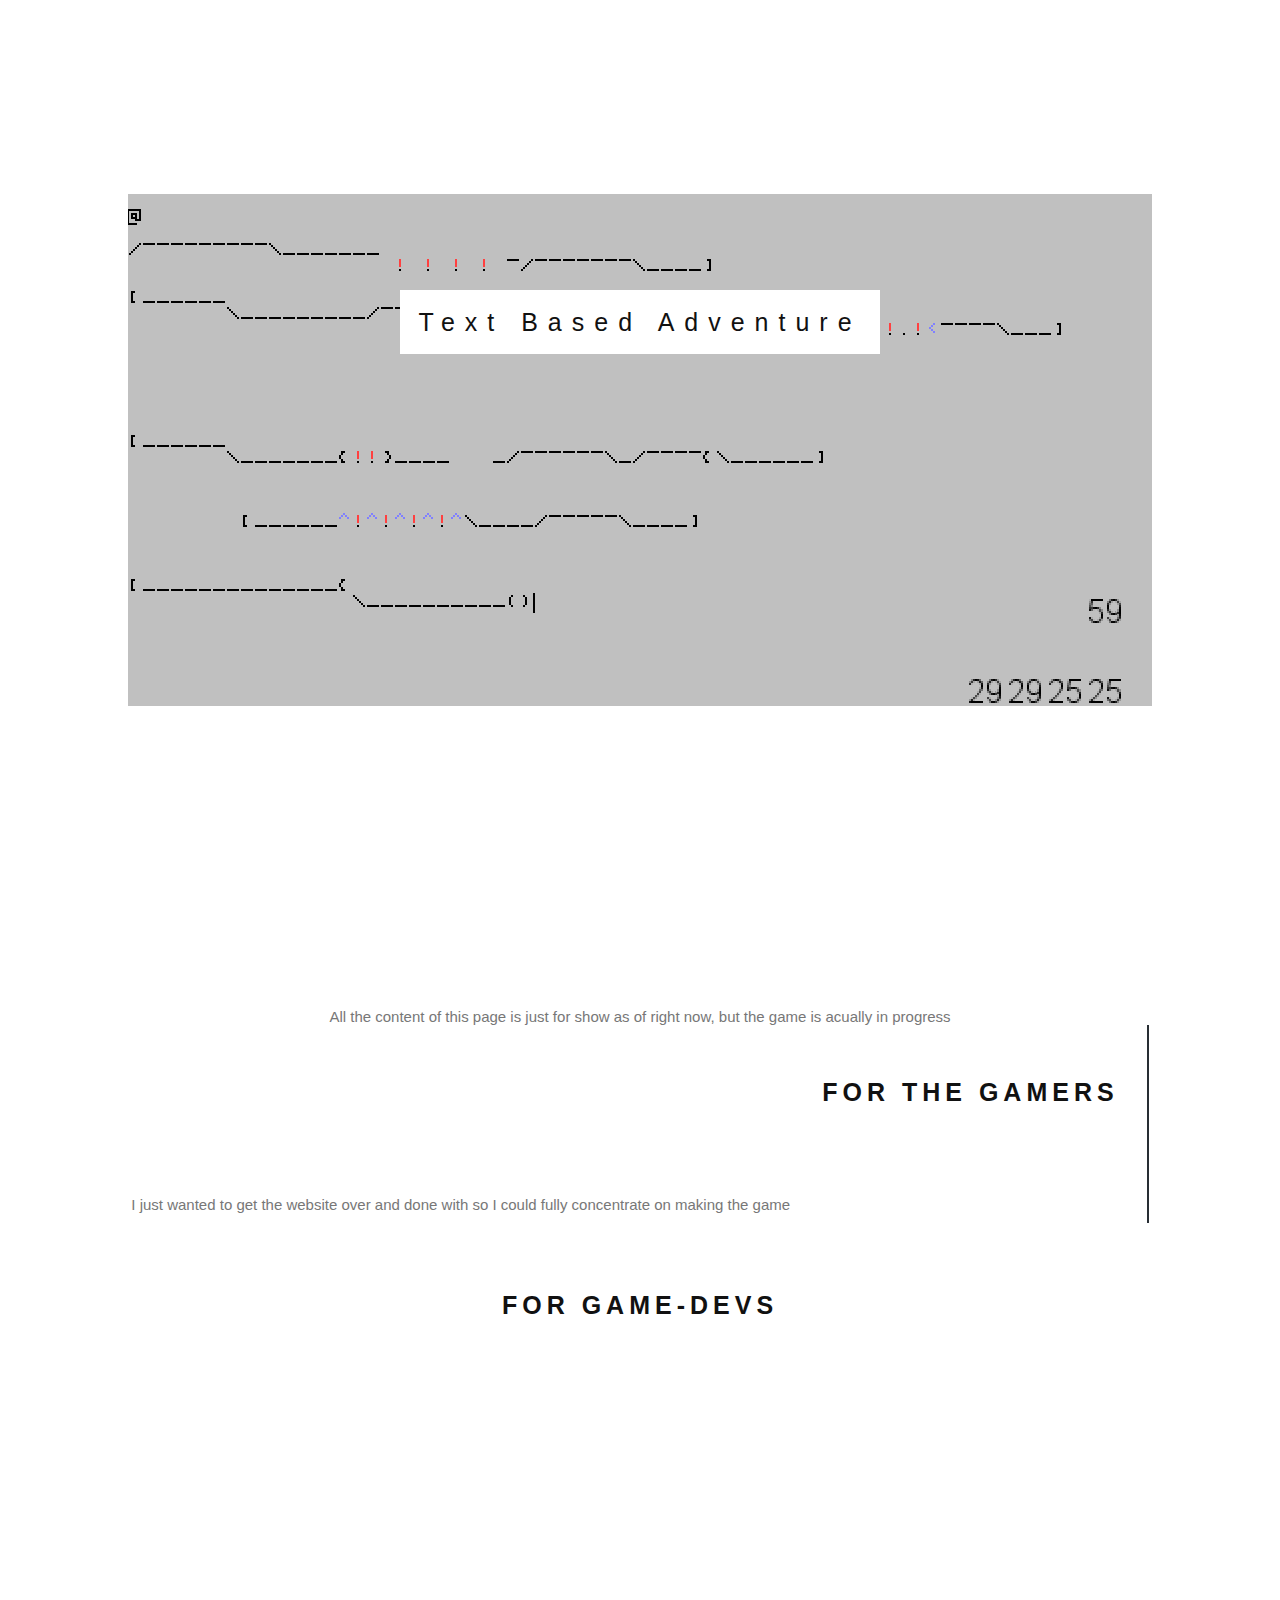
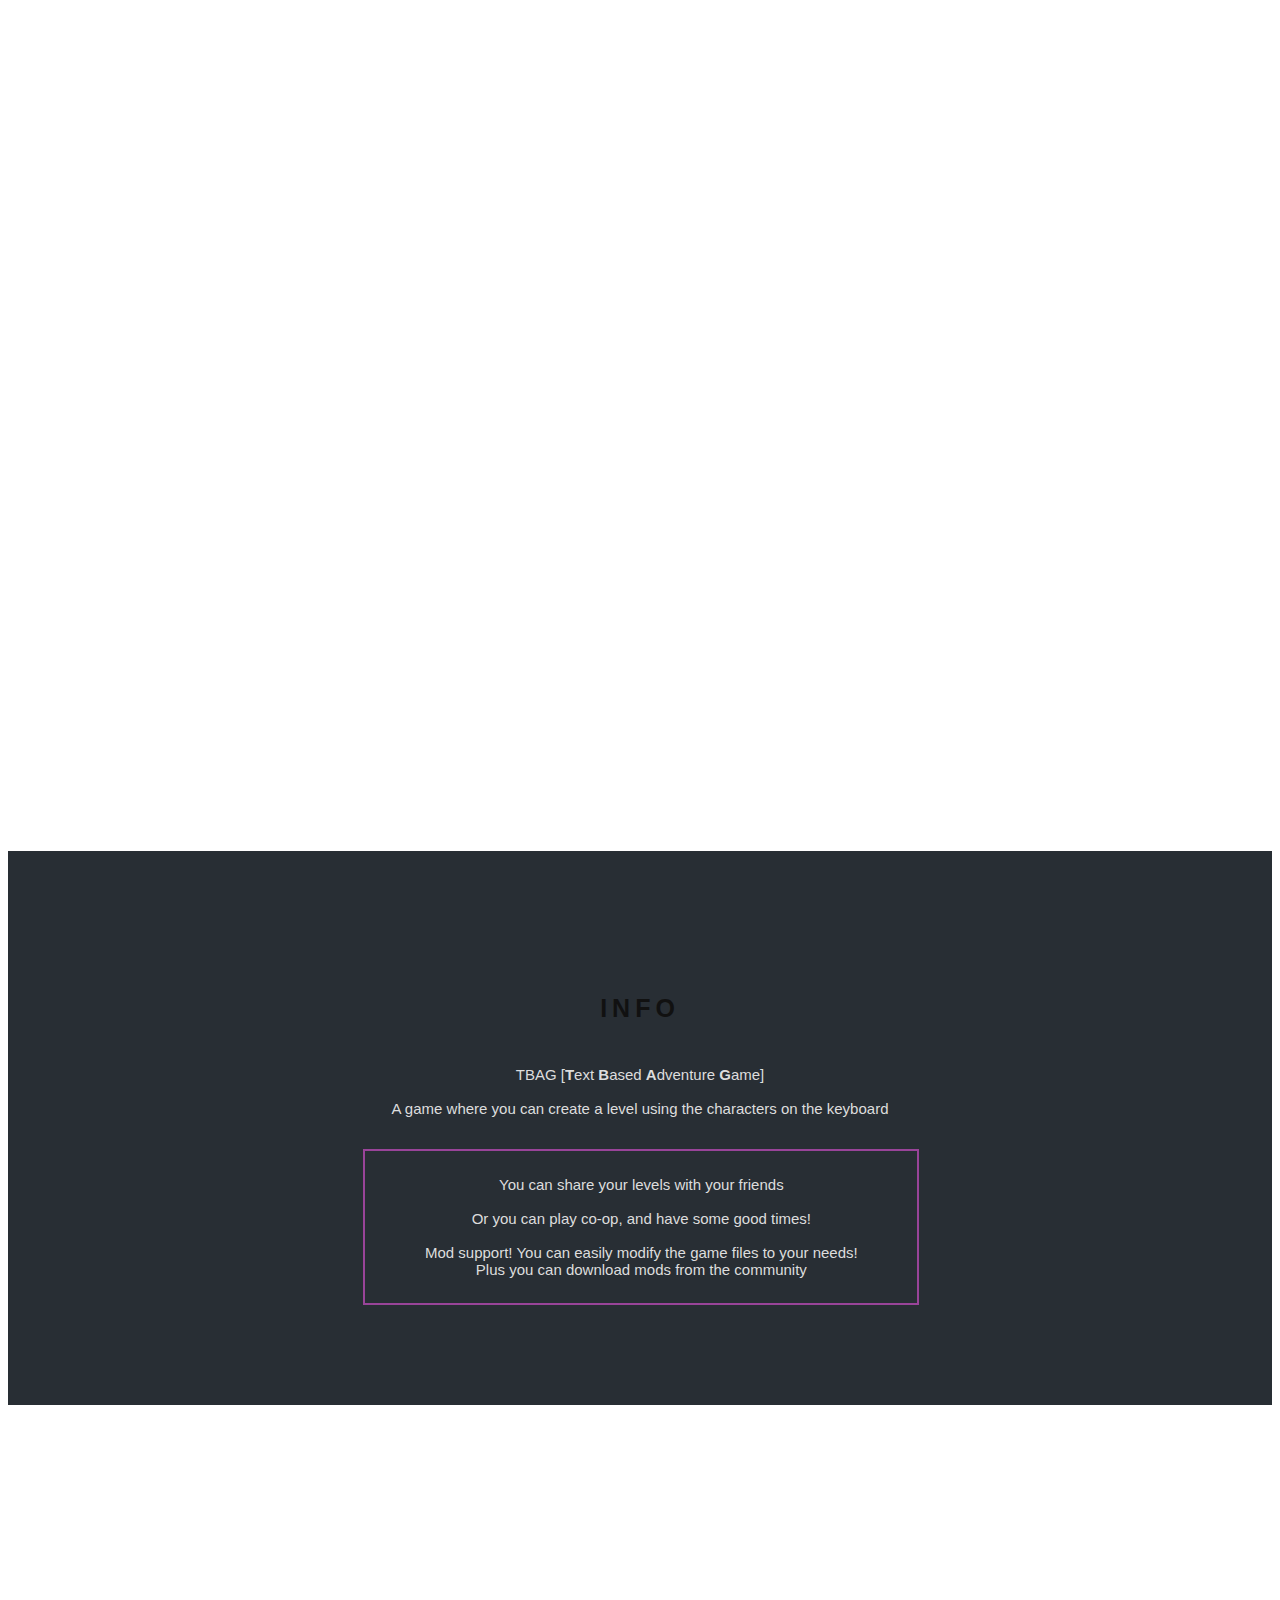
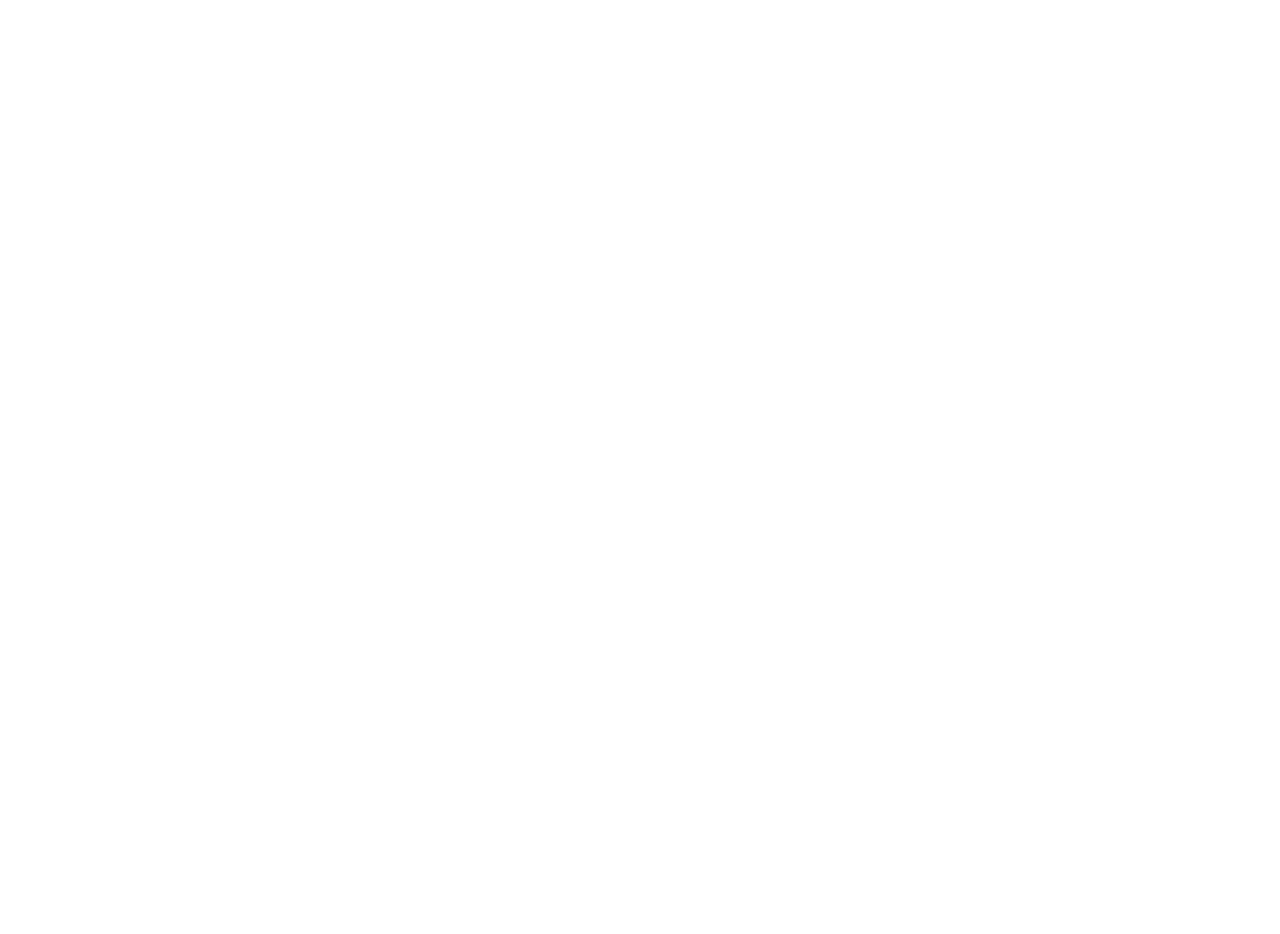
<file: TBAG_game/index.html>
<html>

<head>
	<link rel="stylesheet" href="/TBAG_game/css/parallax_TBAG.css">
	<link rel="stylesheet" href="/TBAG_game/css/containers.css">
	<link rel="stylesheet" href="/css/buttons.css">
</head>

<body>
	<div class="parallax_game_download">
		<div class="parallax_content_game_download_TBAG">
			<span class="cover_span">Text Based Adventure</span>
		</div>
	</div>
	
	<div class="contentl">
		All the content of this page is just for show as of right now, but the game is acually in progress
		<br>
		I just wanted to get the website over and done with so I could fully concentrate on making the game
		<div class="split_content_right">
			<h3 class="title_style">FOR THE GAMERS</h3>
			<br>
			<a class="btn_dark" href="https://github.com/uncookedchickens">EXE FILE</a>
			<br><br>
		</div>
		<div class="split_content_left">
			<h3 class="title_style">FOR GAME-DEVS</h3>
			<br>
			<a class="btn_dark" href="https://bit.ly/TBAG__zip">RAW FILES</a>
			<br><br>
		</div>
	</div>
	
	<div class="parallax_game_info"></div>

	</div>

	<div class="contentd">
		<h3 class="title_style">INFO</h3>
		
		<p>
			TBAG [<b>T</b>ext <b>B</b>ased <b>A</b>dventure <b>G</b>ame]
			<br><br> A game where you can create a level using the characters on the keyboard
			<br><br>
		</p>
		<div class="sub_content">
			<p>
				You can share your levels with your friends
				<br><br>
				Or you can play co-op, and have some good times!
				<br><br>
				Mod support! You can easily modify the game files to your needs!
				<br>
				Plus you can download mods from the community
			</p>
		</div>
	</div>

	<div class="parallax_cover_TBAG"></div>

	<div class="contentl">
		<a class="btn_dark" href="https://uncookedchickens.github.io/">
			HOME PAGE
		</a>
	</div>

</body>

</html>
</file>
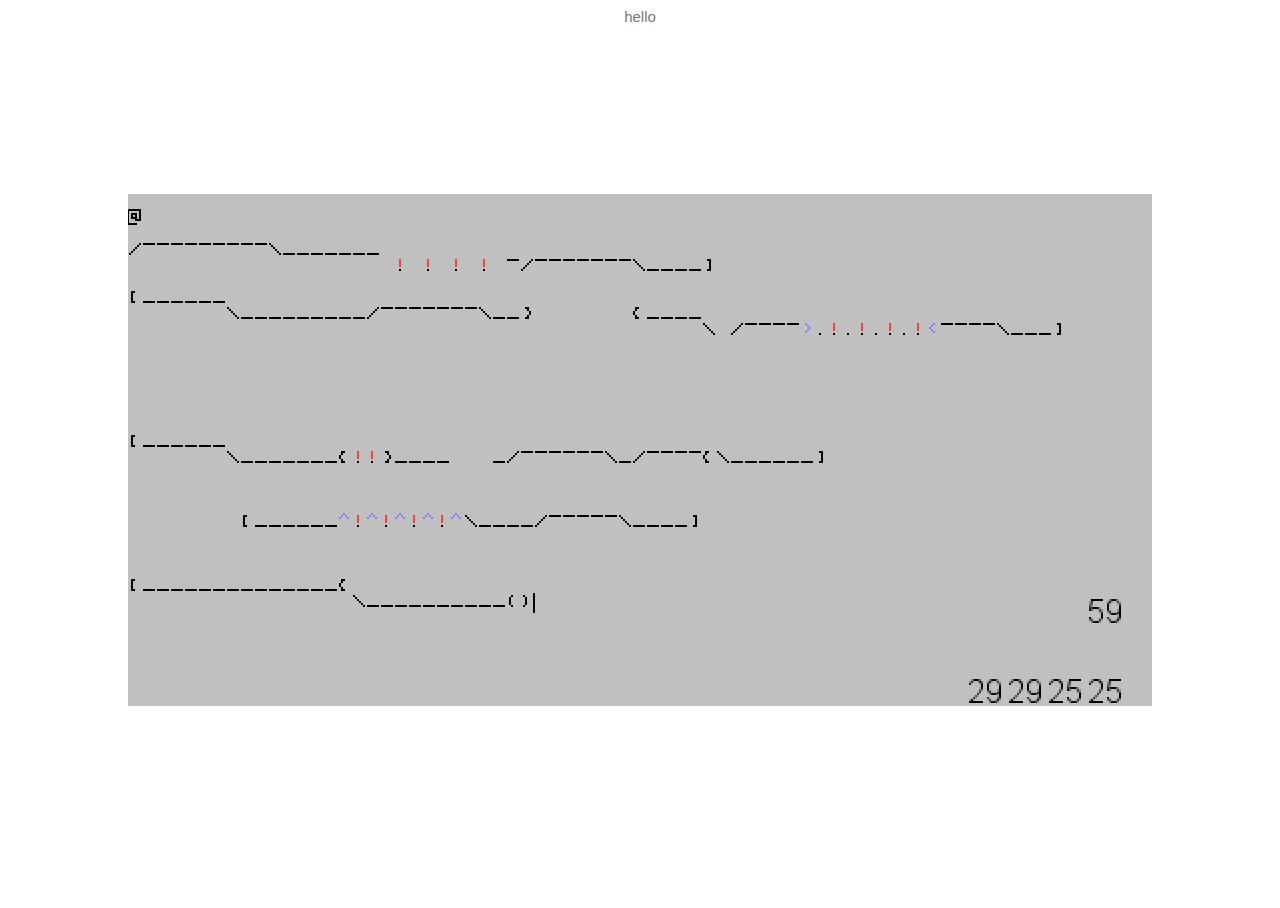
<file: TBAG_page/index.html>
<html>
  <head>
    <link rel="stylesheet" href="/css/parallax.css">
    <link rel="stylesheet" href="/css/containers.css">
    <link rel="stylesheet" href="/css/buttons.css">
  </head>
  <body>
    <div class="parallax_cover_TBAG">
      <div class="parallax_content_cover_TBAG">
        hello
      </div>
    </div>
    <div class="parallax_game_download">
      <div class="parallax_content_game_download">
        
      </div>
    </div>
    
  </body>
</html>
</file>
<file: TBAG_game/css/parallax_TBAG.css>
body,
html {
	height: 100%;
}

.parallax_cover_TBAG {
	/* The image used */
	background-image: url("/[CAT5].jpg");
	/* Full height */
	height: 100%;
	/* Create the parallax scrolling effect */
	background-attachment: fixed;
	background-position: center;
	background-repeat: no-repeat;
	background-size: cover;
}

.parallax_game_download {
	/* The image used */
	background-image: url("/TBAG_splash.png");
	/* Full height */
	height: 100%;
	width: 100%;
	/* Create the parallax scrolling effect */
	background-attachment: fixed;
	background-position: center;
	background-repeat: no-repeat;
	//background-size: cover;
}

.parallax_game_info {
	/* The image used */
	background-image: url("/[CAT6].jpg");
	/* Full height */
	height: 100%;
	/* Create the parallax scrolling effect */
	background-attachment: fixed;
	background-position: center;
	background-repeat: no-repeat;
	background-size: cover;
}

.parallax_content_cover {
	color: #777;
	font-size: 15px;
	font-family: Arial, Helvetica, sans-serif;
	padding: 250px;
	text-align: center;
}

.parallax_content_game_download_TBAG {
	color: #777;
	font-size: 15px;
	font-family: Arial, Helvetica, sans-serif;
	text-align: center;
	padding-top: 300px;
}

.parallax_content_game_download_TBAG span.cover_span {
	background-color: #fff;
	color: #111;
	padding: 18px;
	font-size: 25px;
	letter-spacing: 10px;
}

.parallax_content_game_info_TBAG {
	color: #777;
	font-size: 15px;
	font-family: Arial, Helvetica, sans-serif;
	text-align: center;
	padding-top: 300px;
}

.parallax_content_game_info_TBAG span.border {
	background-color: #111;
	color: #fff;
	padding: 18px;
	font-size: 25px;
	letter-spacing: 10px;
}
</file>
<file: TBAG_game/css/containers.css>
.contentl {
	color: #777;
	font-size: 15px;
	font-family: Arial, Helvetica, sans-serif;
	padding: 100px;
	text-align: center;
}

.contentd {
	color: #ddd;
	background-color: #282E34;
	font-size: 15px;
	font-family: Arial, Helvetica, sans-serif;
	padding: 100px;
	text-align: center;
}

.sub_content {
	background-color: Transparent;
	border: 2px solid #949;
	padding: 10px;
	text-align: center;
	width: 50%;
	margin-left: 24%;
	/*3EAB4F*/
}

.split_content_left {
    display: inline-block;
    background-color: Transparent;
    text-align: center;
    padding: 25px;
}

.split_content_right {
    display: inline-block;
    background-color: Transparent;
    text-align: center;
    border-right: 2px solid #282e34;
    padding: 10px;
}

.title_style {
	font-size:25px;
	color: #111;
	padding: 18px;
	text-align:center;
	letter-spacing: 5px;
	text-transform: uppercase;
	font: 20px; lato=""; sans-serif;
}
</file>
<file: css/buttons.css>
/* This is for the colored parts of the website, makes it more dynamic */

@-webkit-keyframes colorPulse_dark {
	0% {color: black;}
	1% {color: red;}
	11% {color: orange;}
	21% {color: yellow;}
	31% {color: #494;}
	41% {color: #449;}
	51% {color: #949;}
	61% {color: #449;}
	71% {color: #494;}
	81% {color: yellow;}
	91% {color: orange;}
	100% {color: red;}
}

@-webkit-keyframes colorPulse_light {
	0% {color: white;}
	1% {color: red;}
	11% {color: orange;}
	21% {color: yellow;}
	31% {color: #494;}
	41% {color: #449;}
	51% {color: #949;}
	61% {color: #449;}
	71% {color: #494;}
	81% {color: yellow;}
	91% {color: orange;}
	100% {color: red;}
}

a.btn_dark {
	text-decoration: none;
	text-align: center;
	font-size: 25px;
	font-family: Arial, Helvetica, sans-serif;
	letter-spacing: 10px;
	background-color: Transparent;
	border: 1px solid #fff;
	border-radius: 2px;
	padding: 18px;
	color: white;
  	position: relative;
  	outline: 0;
  	overflow:hidden;
  	z-index: 1;
  	cursor: pointer;
  	transition: 0.2s ease-in;
  	-o-transition: 0.2s ease-in;
  	-ms-transition: 0.2s ease-in;
  	-moz-transition: 0.2s ease-in;
  	-webkit-transition: 0.2s ease-in;
}

a.btn_dark:link {
	color: white;
}

a.btn_dark:hover {
	-webkit-animation: colorPulse 15s infinite alternate;
}

a.btn_dark:before {
  content: "";
  position: absolute;
  background: #fff;
  bottom: 0;
  left: 0;
  top: 0;
  right: 100%;
  z-index: -1;
  -webkit-transition: right 0.2s ease-in;
}

a.btn_dark:hover:before {
  right: 0;
}
a.btn_dark:visited {
    color: white;
}

a.btn_dark:active {
    color: white;
}

a.btn_light {
	text-decoration: none;
	text-align: center;
	font-size: 25px;
	font-family: Arial, Helvetica, sans-serif;
	letter-spacing: 10px;
	background-color: Transparent;
	border: 1px solid #000;
	border-radius: 2px;
	padding: 18px;
	color: #000;
  	position: relative;
  	outline: 0;
  	overflow:hidden;
  	z-index: 1;
  	cursor: pointer;
  	transition: 0.2s ease-in;
  	-o-transition: 0.2s ease-in;
  	-ms-transition: 0.2s ease-in;
  	-moz-transition: 0.2s ease-in;
  	-webkit-transition: 0.2s ease-in;
}

a.btn_light:link {
    color: #000;
}

a.btn_light:hover {
    -webkit-animation: colorPulse 15s infinite alternate;
}

a.btn_light:before {
  content: "";
  position: absolute;
  background: #000;
  bottom: 0;
  left: 0;
  top: 0;
  right: 100%;
  z-index: -1;
  -webkit-transition: right 0.2s ease-in;
}

a.btn_light:hover:before {
  right: 0;
}

a.btn_light:visited {
    color: #000;
}

a.btn_light:active {
    color: #000;
}
</file>
<file: css/parallax.css>
body,html {
    height: 100%;
}

.parallax_cover {
    /* The image used */
    background-image: url("/[CAT5].jpg");
    /* Full height */
    height: 100%;
    /* Create the parallax scrolling effect */
    background-attachment: fixed;
    background-position: center;
    background-repeat: no-repeat;
    background-size: cover;
}

.parallax_cover_TBAG {
    /* The image used */
    background-image: url("/TBAG_splash.png");
    /* Full height */
    height: 100%;
    width: 100%;
    /* Create the parallax scrolling effect */
    background-attachment: fixed;
    background-position: center;
    background-repeat: no-repeat;
    //background-size: cover;
}

.parallax_cover_unknown {
    /* The image used */
    background-image: url("/[CAT6].jpg");
    /* Full height */
    height: 100%;
    /* Create the parallax scrolling effect */
    background-attachment: fixed;
    background-position: center;
    background-repeat: no-repeat;
    background-size: cover;
}

.parallax_content_cover {
    color: #777;
    font-size: 15px;
    font-family: Arial, Helvetica, sans-serif;
    padding: 250px;
    text-align: center;
}

.parallax_content_cover_TBAG {
    color: #777;
    font-size: 15px;
    font-family: Arial, Helvetica, sans-serif;
    text-align: center;
}

.parallax_content_cover_unknown {
    color: #777;
    font-size: 15px;
    font-family: Arial, Helvetica, sans-serif;
    text-align: center;
    padding-top: 300px;
}

.parallax_content_cover_unknown span.border {
    background-color: #111;
    color: #fff;
    padding: 18px;
    font-size: 25px;
    letter-spacing: 10px;
}
</file>
<file: css/containers.css>
// This is for the colored parts of the website, makes it more dynamic

@-webkit-keyframes colorPulse {
	0% {border-color: red;}
	10% {border-color: orange;}
	20% {border-color: yellow;}
	30% {border-color: #494;}
	40% {border-color: #449;}
	50% {border-color: #949;}
	60% {border-color: #449;}
	70% {border-color: #494;}
	80% {border-color: yellow;}
	90% {border-color: orange;}
	100% {border-color: red;}
}

.contentl {
	color: #777;
	font-size: 15px;
	font-family: Arial, Helvetica, sans-serif;
	padding: 100px;
	text-align: center;
}

.contentd {
	color: #ddd;
	background-color: #282E34;
	font-size: 15px;
	font-family: Arial, Helvetica, sans-serif;
	padding: 100px;
	text-align: center;
}

.sub_content {
	background: Transparent;
	-webkit-animation: colorPulse 15s infinite alternate;
	padding: 10px;
	text-align: center;
	width: 50%;
	margin-left: 24%;
	/*3EAB4F*/
}

.split_content_left {
    display: inline-block;
    background-color: Transparent;
    text-align: center;
    padding: 25px;
}

.split_content_right {
    display: inline-block;
    background-color: Transparent;
    text-align: center;
    border-right: 2px solid #282e34;
    padding: 10px;
}

.title_stylel {
	font-size:25px;
	color: 111;
	padding: 18px;
	text-align:center;
	letter-spacing: 5px;
	text-transform: uppercase;
	font: 20px; lato=""; sans-serif;
}

.title_styled {
	font-size:25px;
	color: #fff;
	padding: 18px;
	text-align:center;
	letter-spacing: 5px;
	text-transform: uppercase;
	font: 20px; lato=""; sans-serif;
}

.codeform_border {
	background:Transparent;
	overflow:auto;
	width:500px;
	max-height: 200px;
	border: 1px solid;
	-webkit-animation: colorPulse 15s infinite alternate;
	padding:.2em .6em;
	text-align: center;
}
</file>
